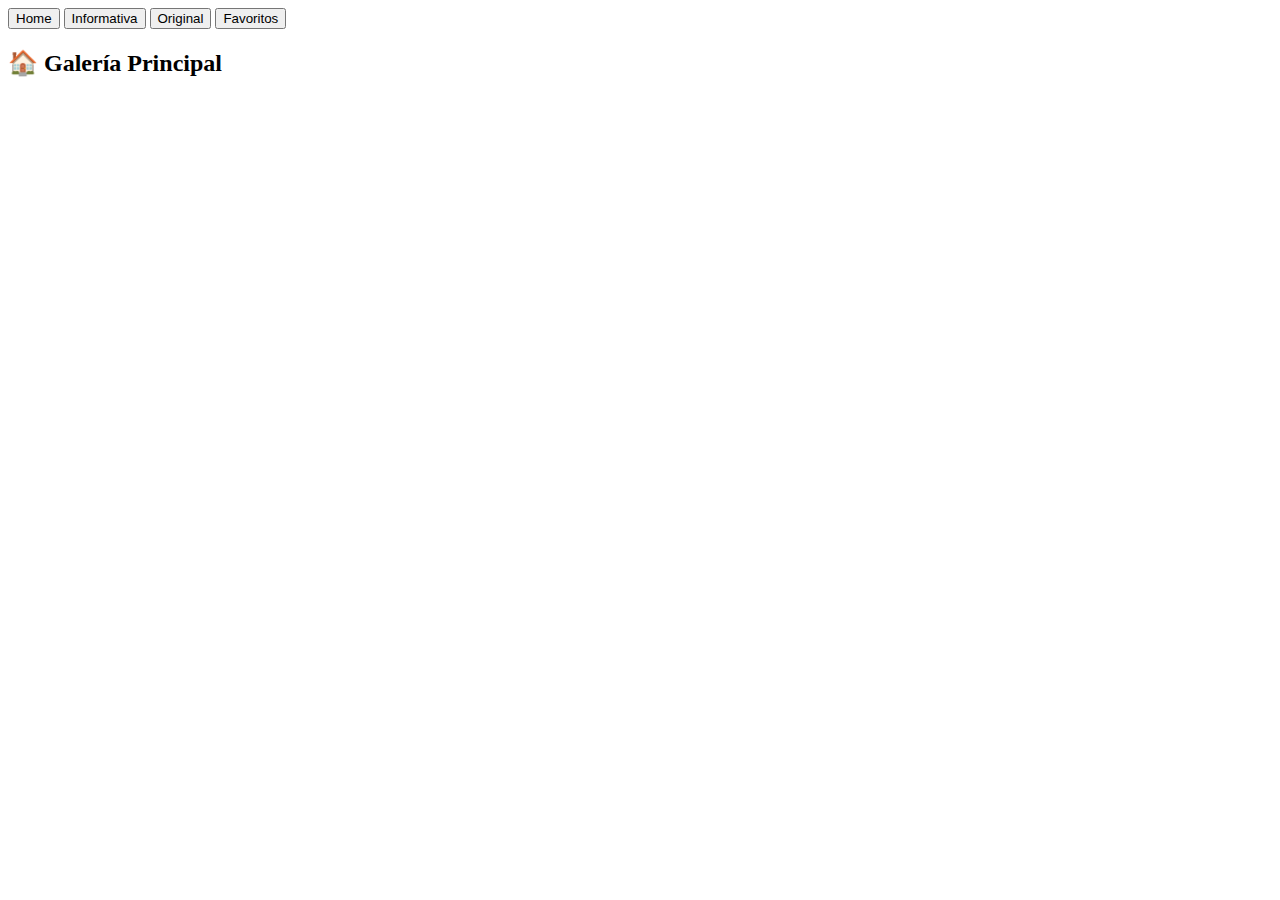
<file: fotoapi/index.html>
<!DOCTYPE html>
<html lang="es">
<head>
  <meta charset="UTF-8" />
  <meta name="viewport" content="width=device-width, initial-scale=1.0" />
  <title>FotoAPI - Galería de Imágenes</title>
  <link rel="stylesheet" href="style.css" />
</head>
<body>
  <nav>
    <button onclick="Home()">Home</button>
    <button onclick="Informativa()">Informativa</button>
    <button onclick="Original()">Original</button>
    <button onclick="Favoritos()">Favoritos</button>
  </nav>

  <div id="contenedor-fotos" class="galeria"></div>

  <script src="carpeta/js/conexion.js"></script>
  <script src="carpeta/js/home.js"></script>
  <script src="carpeta/js/favoritos.js"></script>
  <script src="carpeta/js/original.js"></script>

  <script>
    document.addEventListener("DOMContentLoaded", Home);
  </script>
</body>
</html>
</file>
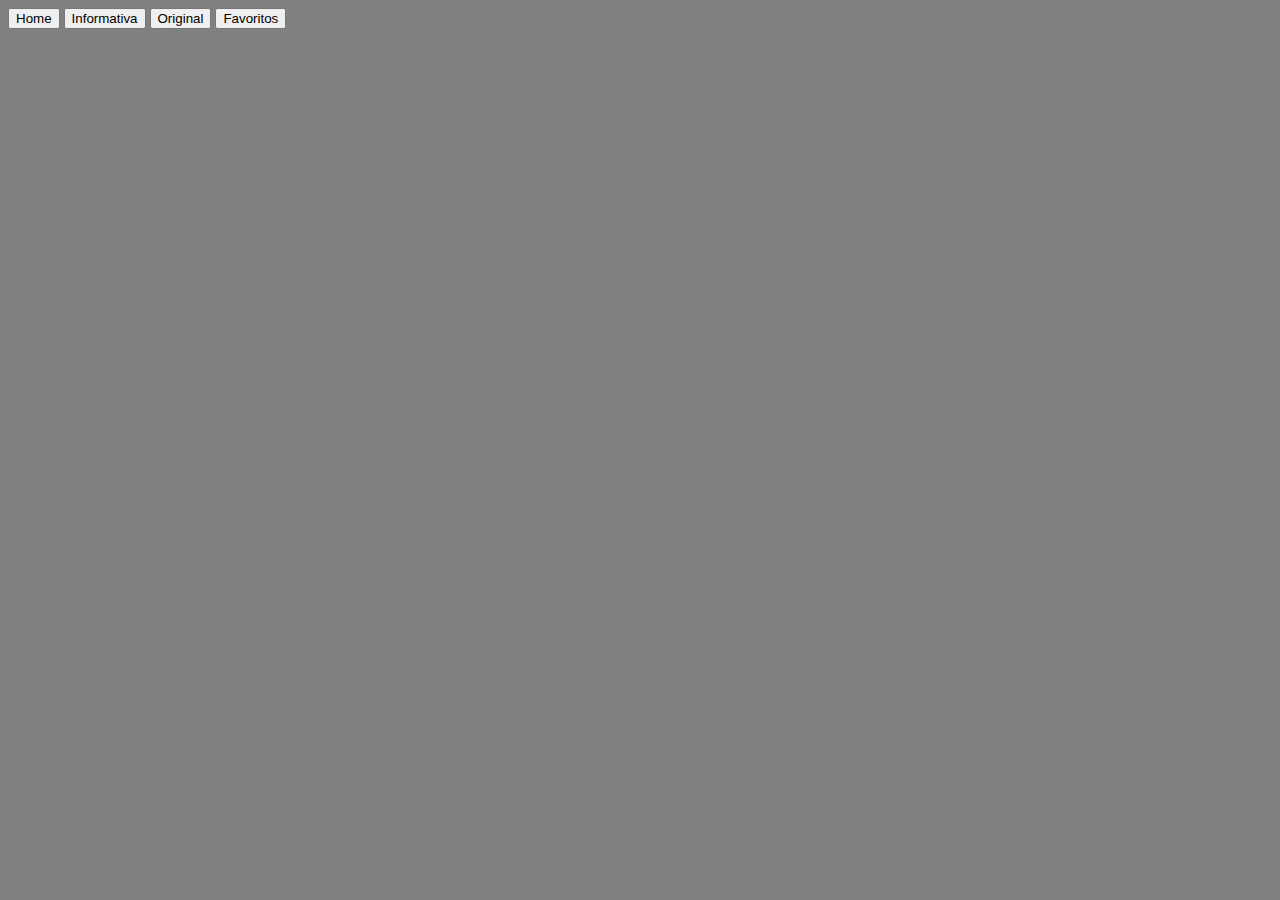
<file: fotoapi/carpeta/index.html>
<!DOCTYPE html>
<html lang="en">
<head>
    <meta charset="UTF-8">
    <meta name="viewport" content="width=device-width, initial-scale=1.0">
    <link rel="stylesheet" href="style.css">
    <title>Pokeapi</title>
</head>
<body>
    <nav>
        <button onclick="Home()">Home</button>
        <button onclick="Informativa()">Informativa</button>
        <button onclick="Original()">Original</button>
        <button onclick="Favoritos()">Favoritos</button>
    </nav>

    <div id="root">
        <!-- aqui se agrega lo que hagamos en js-->
    </div>

    <script src="js/conexion.js"></script>
    <script src="js/home.js"></script>
    <script src="js/original.js"></script>
    <script src="js/favoritos.js"></script>
    <script src="js/informativa.js"></script>
    <script src="js/pokemon.js"></script>


    <script>

        document.addEventListener("DOMContentLoaded",General)

    </script>
</body>
</html>
</file>
<file: fotoapi/style.css>
/* --- Página Informativa --- */
.seccion-informativa {
  max-width: 800px;
  margin: 40px auto;
  background: white;
  padding: 30px;
  border-radius: 12px;
  box-shadow: 0 4px 12px rgba(0, 0, 0, 0.1);
  text-align: center;
  animation: fadeIn 0.4s ease;
}

.seccion-informativa h2 {
  color: #007bff;
  margin-bottom: 15px;
}

.seccion-informativa p {
  line-height: 1.6;
  margin-bottom: 15px;
}

.info-lista {
  text-align: left;
  margin: 20px auto;
  max-width: 400px;
}

.info-lista li {
  margin: 8px 0;
  list-style: none;
  padding-left: 20px;
  position: relative;
}

.info-lista li::before {
  content: "✔";
  position: absolute;
  left: 0;
  color: #007bff;
}

.img-info {
  width: 100%;
  max-width: 600px;
  border-radius: 10px;
  margin: 20px 0;
}

.creditos {
  font-size: 14px;
  color: #555;
  margin-top: 20px;
}

/* Responsive */
@media (max-width: 700px) {
  .seccion-informativa {
    width: 90%;
    padding: 20px;
  }

  .img-info {
    max-width: 100%;
  }
}
</file>
<file: fotoapi/carpeta/style.css>
body {
   background: gray; 
}
</file>
